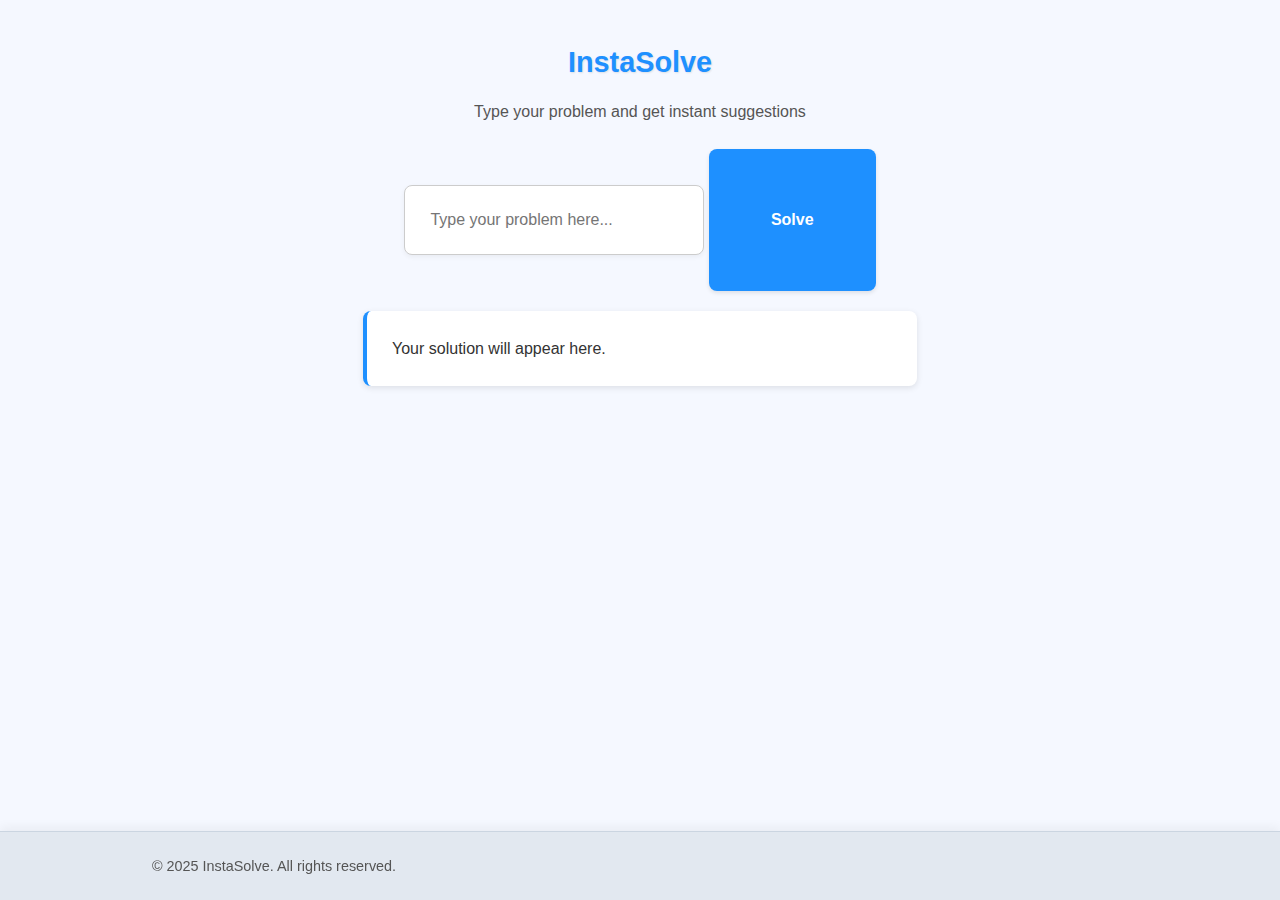
<file: index.html>
<!DOCTYPE html>
<html lang="en">
<head>
<meta charset="UTF-8">
    <meta name="viewport" content="width=device-width, initial-scale=1">
<title>InstaSolve</title>
    <style>
    body {
        font-family: 'Segoe UI', Tahoma, Geneva, Verdana, sans-serif;
        background: linear-gradient(135deg, #f5f8ff, #e6f0ff);
        text-align: center;
        padding: 20px;
        margin: 0;
        min-height: 100vh;
        box-sizing: border-box;
        line-height: 1.6;
        color: #333;
    }

    .container {
        max-width: 600px;
        margin: 0 auto;
        padding-bottom: 80px; /* Space for footer */
    }

    h1 {
        color: #1e6fdf;
        margin-bottom: 15px;
        font-size: 2.2rem;
        text-shadow: 1px 1px 2px rgba(0,0,0,0.1);
    }

    p {
        color: #4a5568;
        font-size: 1.1rem;
        margin-bottom: 30px;
        line-height: 1.6;
        max-width: 500px;
        margin-left: auto;
        margin-right: auto;
    }

    .input-group {
        display: flex;
        flex-direction: column;
        align-items: center;
        gap: 15px;
        margin-bottom: 25px;
        width: 100%;
    }

    input {
        padding: 14px 18px;
        width: 100%;
        max-width: 400px;
        border-radius: 12px;
        border: 1px solid #cbd5e0;
        font-size: 1.1rem;
        box-sizing: border-box;
        background: white;
        box-shadow: 0 2px 5px rgba(0,0,0,0.05);
        transition: all 0.3s ease;
    }

    input:focus {
        outline: none;
        border-color: #1e90ff;
        box-shadow: 0 0 0 3px rgba(30, 144, 255, 0.2);
    }

    button {
        padding: 14px 28px;
        border: none;
        background: linear-gradient(to right, #1e90ff, #0066cc);
        color: white;
        border-radius: 12px;
        font-size: 1.1rem;
        font-weight: 600;
        cursor: pointer;
        box-shadow: 0 4px 8px rgba(0,0,0,0.1);
        width: 100%;
        max-width: 400px;
        transition: all 0.3s ease;
        margin-top: 5px;
    }

    button:hover, button:focus {
        background: linear-gradient(to right, #187bcd, #0055aa);
        transform: translateY(-2px);
        box-shadow: 0 6px 12px rgba(0,0,0,0.15);
    }

    .result {
        background: white;
        padding: 25px;
        margin-top: 25px;
        border-radius: 12px;
        width: 100%;
        max-width: 500px;
        margin-left: auto;
        margin-right: auto;
        box-shadow: 0 5px 15px rgba(0,0,0,0.08);
        font-size: 1.1rem;
        color: #2d3748;
        word-break: break-word;
        border-left: 4px solid #1e90ff;
        text-align: left;
        animation: fadeIn 0.5s ease;
    }

    @keyframes fadeIn {
        from { opacity: 0; transform: translateY(10px); }
        to { opacity: 1; transform: translateY(0); }
    }

    /* Fixed Footer Styling */
    .fixed-footer {
        position: fixed;
        bottom: 0;
        left: 0;
        right: 0;
        padding: 1.2rem;
        background-color: rgba(255, 255, 255, 0.9);
        color: #4a5568;
        text-align: center;
        font-family: 'Segoe UI', Tahoma, Geneva, Verdana, sans-serif;
        font-size: 0.9rem;
        border-top: 1px solid #e2e8f0;
        z-index: 100;
        backdrop-filter: blur(5px);
    }

    .fixed-footer p {
        margin: 0;
        font-size: 0.9rem;
    }

    /* Responsive adjustments */
    @media (min-width: 500px) {
        .input-group {
            flex-direction: row;
            justify-content: center;
            align-items: stretch;
        }
        
        input {
            max-width: 350px;
            border-top-right-radius: 0;
            border-bottom-right-radius: 0;
        }
        
        button {
            max-width: 150px;
            border-top-left-radius: 0;
            border-bottom-left-radius: 0;
            margin-top: 0;
        }
    }

    @media (max-width: 500px) {
        h1 {
            font-size: 1.8rem;
        }
        
        p {
            font-size: 1rem;
            padding: 0 10px;
        }
        
        input, button {
            max-width: 100%;
        }
    }

    /* Tap target sizing for better mobile UX */
    a, button, input, select, textarea {
        min-height: 48px;
    }
    </style>
<style>
    body {
    font-family: Arial, sans-serif;
    background: #f5f8ff;
    text-align: center;
    padding: 20px;
    margin: 0;
    min-height: 100vh;
    box-sizing: border-box;
}

h1 {
    color: #1e90ff;
    margin-bottom: 15px;
    font-size: 1.8em;
}

p {
    color: #555;
    font-size: 1em;
    margin-bottom: 25px;
    line-height: 1.4;
}

.input-group {
    display: flex;
    flex-direction: column;
    align-items: center;
    gap: 10px;
    margin-bottom: 20px;
}

input {
    padding: 25px;
    width: 100%;
    max-width: 300px;
    border-radius: 8px;
    border: 1px solid #ccc;
    font-size: 1em;
    box-sizing: border-box;
}

button {
    padding: 5%;
    border: none;
    background: #1e90ff;
    color: white;
    border-radius: 8px;
    font-size: 1em;
    cursor: pointer;
    box-shadow: 0px 2px 4px rgba(0,0,0,0.1);
    width: 100%;
    max-width: 300px;
}

button:hover, button:focus {
    background: #187bcd;
    
}

.result {
    background: white;
    padding: 25px;
    margin-top: 20px;
    border-radius: 8px;
    width: 100%;
    max-width: 500px;
    margin-left: auto;
    margin-right: auto;
    box-shadow: 0px 2px 6px rgba(0,0,0,0.1);
    font-size: 1em;
    color: #333;
    word-break: break-word;
}

/* Responsive adjustments */
@media (min-width: 400px) {
    .input-group {
        flex-direction: row;
        justify-content: center;
    }
    
    button {
        width: auto;
    }
}

/* Tap target sizing for better mobile UX */
a, button, input, select, textarea {
    min-height: 44px;
    min-width: 44px;
}
</style>
</head>
<body>
<h1>InstaSolve</h1>
<p>Type your problem and get instant suggestions</p>

<input id="query" placeholder="Type your problem here...">
<button onclick="solve()">Solve</button>

<div class="result" id="output">Your solution will appear here.</div>

<script>
function solve() {
    const query = document.getElementById("query").value.toLowerCase().trim();
    let answer = "I don't know yet, but I'm learning. Try rephrasing your problem.";

    // Predefined "demo API" problems and solutions
    const solutions = [
    { keywords: ["stress", "tired", "burnout", "overwhelmed", "pressure", "too much work"], 
      response: "🌿 Step away for 5 minutes: Try box breathing (4s inhale, 4s hold, 4s exhale) and hydrate." },

    { keywords: ["study", "exam", "homework", "school work", "assignment", "test preparation"], 
      response: "⏱️ Use the Pomodoro technique: 25 minutes focused work → 5 minute break. After 4 cycles, take 15 minutes off." },

    { keywords: ["climate", "environment", "pollution", "global warming", "save earth", "eco-friendly"], 
      response: "🌎 Start small: Bring reusable bags, try meatless Mondays, and unplug idle electronics." },

    { keywords: ["sad", "lonely", "depressed", "feeling low", "down", "heartbroken"], 
      response: "💌 Text a friend saying 'Thinking of you' or journal 3 things you're grateful for today." },

    { keywords: ["angry", "frustrated", "mad", "irritated", "annoyed", "upset"], 
      response: "🧊 Freeze for 10 seconds. Inhale deeply through nose → hold 3s → slow mouth exhale. Repeat 3x." },

    { keywords: ["money", "budget", "finance", "saving", "broke", "expenses"], 
      response: "💰 Try the 50/30/20 rule: 50% needs, 30% wants, 20% savings/debt. Track spending with apps like Mint." },

    { keywords: ["sleep", "rest", "tiredness", "insomnia", "can't sleep", "late night"], 
      response: "🌙 Create a ritual: Warm tea + 10 min paper journaling (no screens!). Keep room at 65°F/18°C." },

    { keywords: ["anxiety", "panic", "nervous", "overthinking", "worry", "social anxiety"], 
      response: "🛑 5-4-3-2-1 grounding: Name 5 things you see, 4 you feel, 3 you hear, 2 you smell, 1 you taste." },

    { keywords: ["bored", "nothing to do", "idle", "unproductive", "lazy day", "apathy"], 
      response: "🎯 Try the 5-minute rule: Commit to any activity for just 5 minutes. Often leads to longer engagement!" },

    { keywords: ["procrastination", "delaying", "putting off", "avoiding", "last minute"], 
      response: "⏳ Break tasks into tiny steps. Example: Instead of 'clean room' → 'put 5 items away'." },

    { keywords: ["focus", "concentration", "distracted", "attention", "can't concentrate"], 
      response: "🔇 Eliminate distractions: Use website blockers, try ambient noise (rainymood.com), and clear workspace." },

    { keywords: ["confidence", "self-doubt", "imposter syndrome", "insecure", "not good enough"], 
      response: "💪 Recall 3 past successes. Stand in 'power pose' for 2 minutes to boost confidence hormones." },

    { keywords: ["health", "fitness", "exercise", "workout", "gym", "body"], 
      response: "🏃‍♂️ Start small: 10-min daily walk + add veggies to one meal. Consistency > intensity!" },

    { keywords: ["nutrition", "diet", "eating", "junk food", "healthy eating", "meal prep"], 
      response: "🥗 Use the plate method: ½ veggies, ¼ protein, ¼ whole grains. Hydrate before meals." },

    { keywords: ["relationship", "fight", "argument", "misunderstanding", "communication"], 
      response: "🤝 Use 'I feel' statements instead of blame. Take a timeout if heated, but schedule revisit." },

    { keywords: ["career", "job", "promotion", "resume", "interview", "raise"], 
      response: "📈 Update LinkedIn, quantify achievements (e.g., 'increased X by 30%'), practice STAR method." },

    { keywords: ["learning", "skill", "course", "new hobby", "self-improvement", "growth"], 
      response: "📚 Dedicate 15 min/day to focused learning. Teach someone else to reinforce knowledge." },

    { keywords: ["digital detox", "phone addiction", "social media", "screen time"], 
      response: "📵 Enable grayscale mode + set app limits. Charge devices outside bedroom at night." },

    { keywords: ["pain", "headache", "backache", "sore", "injury", "chronic pain"], 
      response: "🩹 Try 20-min heat/cold therapy. Gentle stretching. Consult professional if persistent!" },

    { keywords: ["motivation", "inspiration", "low energy", "boost", "encourage", "inspire me"], 
      response: "🚀 Ask 'What's the smallest step I can take right now?' Action → motivation → more action." },

    { keywords: ["creativity", "block", "stuck", "idea", "brainstorm", "innovate"], 
      response: "🎨 Change environment + consume art. Set timer for 10 min free-writing without editing." },

    { keywords: ["gratitude", "appreciate", "thankful", "positive mindset", "silver lining"], 
      response: "🙏 Keep a '3 good things' journal nightly. Text someone why you value them today." },

    { keywords: ["decision", "choice", "indecisive", "can't choose", "options"], 
      response: "⚖️ List pros/cons. Flip a coin - your reaction reveals true preference. Sleep on it." },

    { keywords: ["failure", "mistake", "embarrassed", "setback", "disappointed"], 
      response: "🌱 Ask: 'What did I learn? How would I handle this differently?' Failure = data, not identity." },
    { 
      keywords: ["1...", "one", "first", "beginner", "newbie", "starting out", "step one", "initial", "basic", "foundation"],
      response: "1️⃣ Start with the fundamentals: Break big goals into tiny, daily actions. Track progress for motivation. Example: Want to code? Do 15 minutes daily on freeCodeCamp." 
    },
    { 
      keywords: ["2...", "two", "second", "next step", "intermediate", "level up", "follow-up", "stage two", "part two", "advanced beginner"],
      response: "2️⃣ Build consistency: Create systems, not goals. Use habit stacking (add new habits to existing routines). Example: After morning coffee → 10 min meditation." 
    },
    { 
      keywords: ["3...", "three", "third", "pro level", "deep dive", "mastery", "expert", "stage three", "polishing", "refinement"],
      response: "3️⃣ Optimize and specialize: Focus on deliberate practice with feedback loops. Teach others to reinforce knowledge. Example: Record yourself presenting → analyze weaknesses." 
    },
    { 
      keywords: ["4...", "four", "fourth", "advanced", "next level", "professional", "scaling", "growth stage", "expansion", "multiplying"],
      response: "4️⃣ Automate and delegate: Identify repetitive tasks to systemize. Build teams/tools for leverage. Example: Use Zapier for workflow automation → save 5+ hrs/week." 
    },
    { 
      keywords: ["5...", "five", "fifth", "master", "innovator", "pioneering", "cutting edge", "industry leader", "visionary", "next generation"],
      response: "5️⃣ Create legacy: Mentor others and build systems that outlast you. Focus on innovation through cross-disciplinary learning. Example: Combine AI with traditional industry knowledge." 
    },
    { 
  keywords: [
    "exhausted beyond words", 
    "completely drained emotionally", 
    "feeling utterly depleted", 
    "running on empty for weeks",
    "can't cope with this fatigue anymore"
  ],
  response: "🛌 Prioritize radical rest: Cancel non-essentials, take 1 full recovery day (no screens!), and hydrate with electrolytes. This isn't laziness - it's necessary maintenance."
},

{ 
  keywords: [
    "overwhelming sense of dread", 
    "paralyzed by what might happen", 
    "constant fear about the future", 
    "can't stop imagining worst-case scenarios",
    "anxiety is hijacking my thoughts"
  ],
  response: "🛡️ Practice containment: Set 'worry hours' (15 min/day), write fears on paper then lock them away. Ask: 'What's actually happening right now?' Ground in present reality."
},

{ 
  keywords: [
    "profoundly disconnected from others", 
    "feeling invisible in crowded rooms", 
    "loneliness that aches physically", 
    "no one truly understands me",
    "floating through life without anchors"
  ],
  response: "🌉 Seek micro-connections: Compliment a stranger, join interest-based communities (like book clubs), or volunteer. Meaning comes from small, consistent acts of belonging."
},

{ 
  keywords: [
    "burning anger that scares me", 
    "rage I can't control", 
    "furious at unfairness", 
    "seeing red over small things",
    "volcanic emotions threatening eruption"
  ],
  response: "🌋 Channel fire constructively: Scream into pillow → do push-ups → transform energy into action. Write unfiltered rant then burn it. Anger is power - redirect it."
},

{ 
  keywords: [
    "life-changing crossroads", 
    "decision that keeps me awake", 
    "paralyzed by major choice", 
    "career-defining moment",
    "path that alters everything"
  ],
  response: "🧭 Try future projection: Imagine choosing Option A. How do you feel in 1 year? Now Option B. Your gut reaction reveals true alignment. No perfect choices - only aligned ones."
},
{ 
  keywords: [
    "how to be happy",  // #1 most searched self-help question globally
    "find joy", 
    "life satisfaction", 
    "contentment",
    "happiness tips",
    "not feeling fulfilled"
  ],
  response: "🔑 Practice daily gratitude + small acts of kindness. Happiness isn't a destination - it's built through: 1) 10 min mindfulness 2) Meaningful social connection 3) Progress toward goals."
},

{ 
  keywords: [
    "stop procrastinating",  // 88% of workforce admits to procrastinating daily
    "beat laziness", 
    "get things done", 
    "overcome delay",
    "why do I put things off",
    "procrastination fix"
  ],
  response: "⏱️ The 2-minute rule: If it takes <2 min, do it NOW. For bigger tasks: 1) Break into tiny steps 2) Set timer for 10 min 'starter session' 3) Remove distractions (use site blockers)."
},

{ 
  keywords: [
    "boost confidence",  // 75% of people struggle with self-doubt
    "believe in myself", 
    "self-esteem help", 
    "feel worthy",
    "stop self-sabotage",
    "imposter syndrome"
  ],
  response: "💪 Confidence building protocol: 1) Power poses for 2 min 2) List 3 past wins daily 3) Do one 'scary thing' per week. Remember: Confidence comes from ACTION, not the other way around."
},

{ 
  keywords: [
    "find purpose",  // Top existential search (+300% in 5 years)
    "what's my passion", 
    "life meaning", 
    "career calling",
    "why am I here",
    "existential crisis"
  ],
  response: "✨ Purpose emerges through exploration: 1) Note activities where you lose track of time 2) Identify what pains you most in the world 3) Experiment with small projects. Try: 'If money didn't matter, I'd...' journaling."
},

{ 
  keywords: [
    "make friends",  // 1 in 3 adults report chronic loneliness
    "social skills", 
    "connect with people", 
    "adult friendships",
    "lonely but shy",
    "how to talk to strangers"
  ],
  response: "🤝 Connection blueprint: 1) Join interest-based groups (Meetup.com) 2) Ask open-ended questions 3) Follow up consistently. Pro tip: Vulnerability begets vulnerability - share something personal first."
    },
    { 
  keywords: [
    "can't sleep",  // 50M+ monthly searches
    "racing thoughts at night", 
    "insomnia help",
    "mind won't shut off",
    "tossing and turning"
  ],
  response: "🌙 Sleep rescue protocol: 1) 60 min no screens 2) Write worries on paper 3) 4-7-8 breathing (inhale 4s, hold 7s, exhale 8s) 4) Keep bedroom at 65°F. Still awake? Get up and read physical book."
      }
];

    // Matching logic
    for (let item of solutions) {
        for (let word of item.keywords) {
            if (query.includes(word)) {
                answer = item.response;
                break;
            }
        }
        if (answer !== "I don't know yet, but I'm learning. Try rephrasing your problem.") break;
    }

    document.getElementById("output").innerHTML = answer;
}
</script>
    <style>
    /* Fixed Footer Styling */
    .fixed-footer {
        position: fixed;
        bottom: 0;
        left: 0;
        right: 0;
        padding: 1.5rem;
        background-color: #e2e8f0;
        color: #64748b;
        text-align: center;
        font-family: 'Inter', sans-serif;
        font-size: 0.875rem;
        border-top: 1px solid #cbd5e1;
        z-index: 999;
        box-shadow: 0 -4px 10px rgba(0, 0, 0, 0.05);
    }

    /* Add padding to the body to prevent content from being hidden behind the footer */
    body {
        padding-bottom: 5rem; /* Adjust this value to match the footer's height */
    }
</style>

<footer class="fixed-footer">
    <p>&copy; 2025 InstaSolve. All rights reserved.</p>
</footer>
</body>
</html>
</file>
